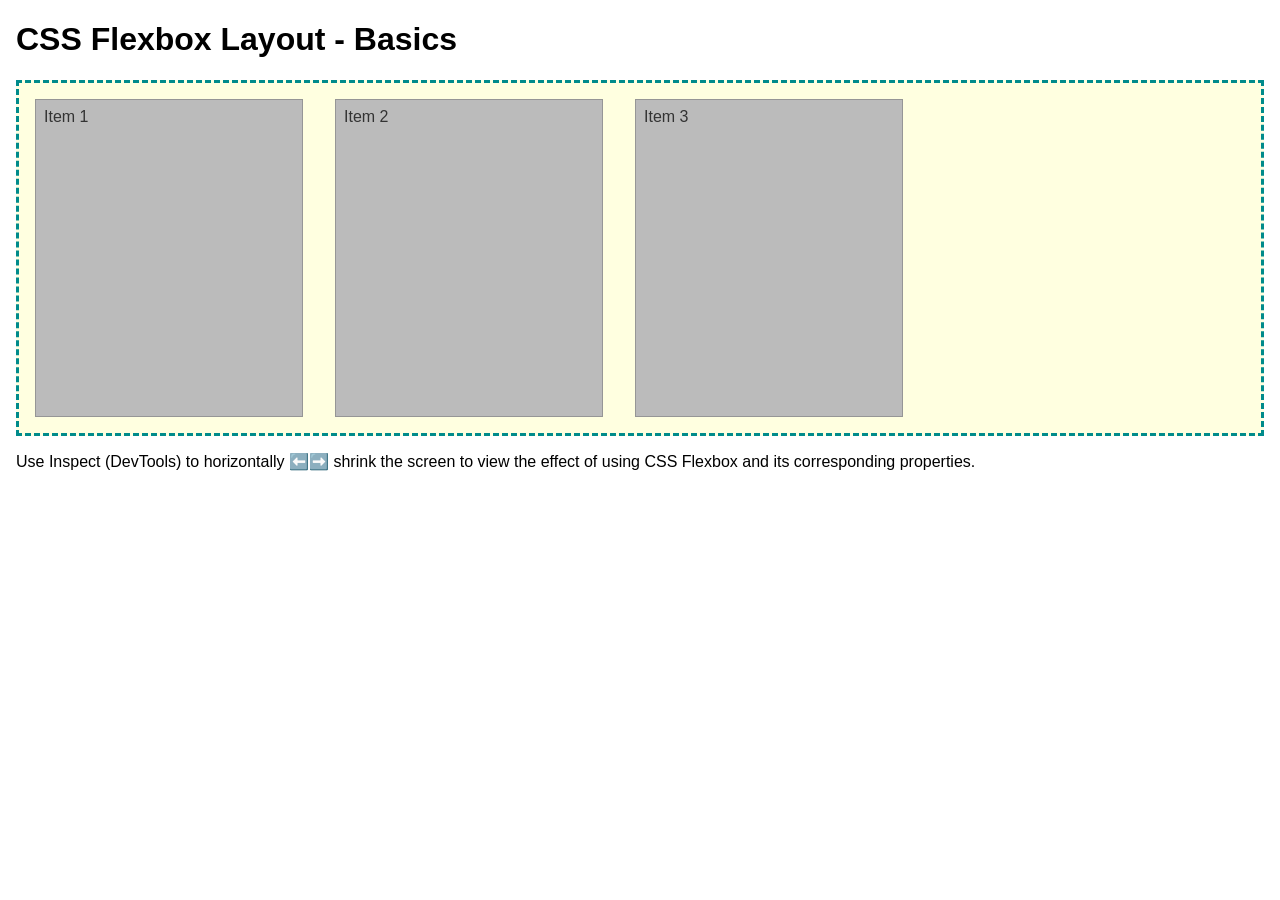
<file: week04/index.html>
<!DOCTYPE html>
<html lang="en">
<head>
    <meta charset="UTF-8">
    <meta name="viewport" content="width=device-width, initial-scale=1.0">
    <title>CSS Flexbox Layout - Basics</title>
    <link rel="stylesheet" href="styles/flexbox.css">
</head>
<body>
    <main>
        <h1>CSS Flexbox Layout - Basics</h1>
        <div class="flex-container">
            <div class="flex-item item1">Item 1</div>
            <div class="flex-item item2">Item 2</div>
            <div class="flex-item item3">Item 3</div>
        </div>
        <p>Use Inspect (DevTools) to horizontally ⬅️➡️ shrink the screen to view the effect of using CSS Flexbox and its corresponding properties.</p>
    </main>
</body>
</html>
</file>
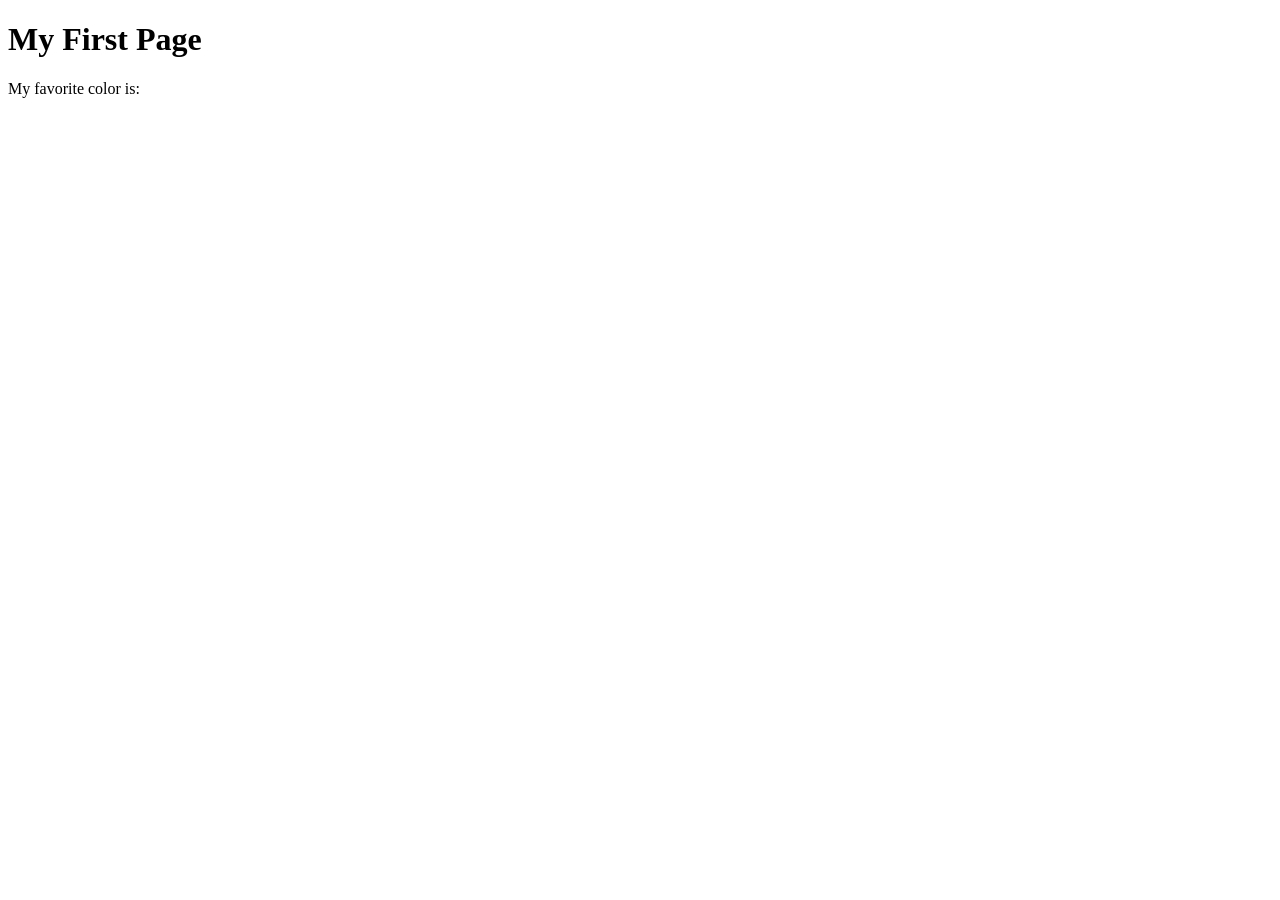
<file: week01/first-page.html>
<!DOCTYPE html>
<html lang="en">
<head>
    <meta charset="UTF-8">
    <meta name="viewport" content="width=device-width, initial-scale=1.0">
    <title>My First Page</title>
</head>
<body>
    <h1>My First Page</h1>
    <p>My favorite color is: </p>
</body>
</html>
</file>
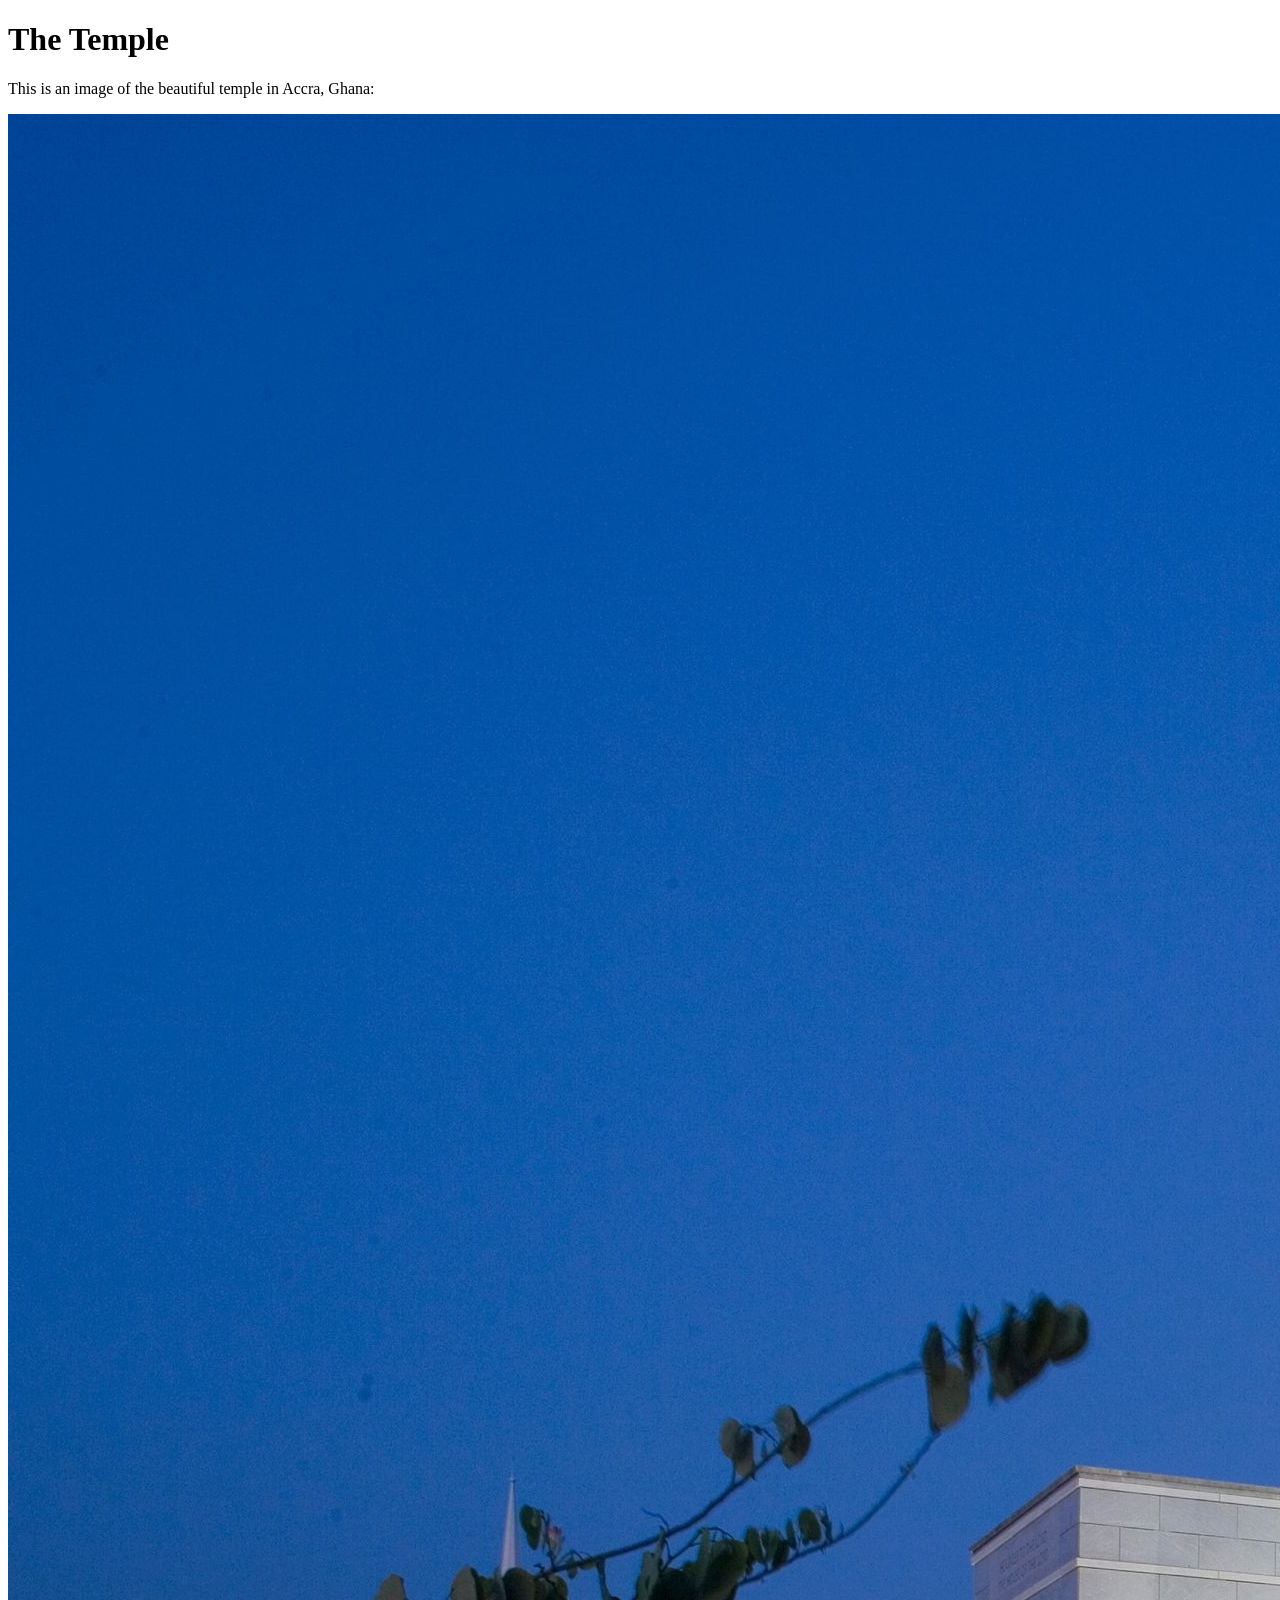
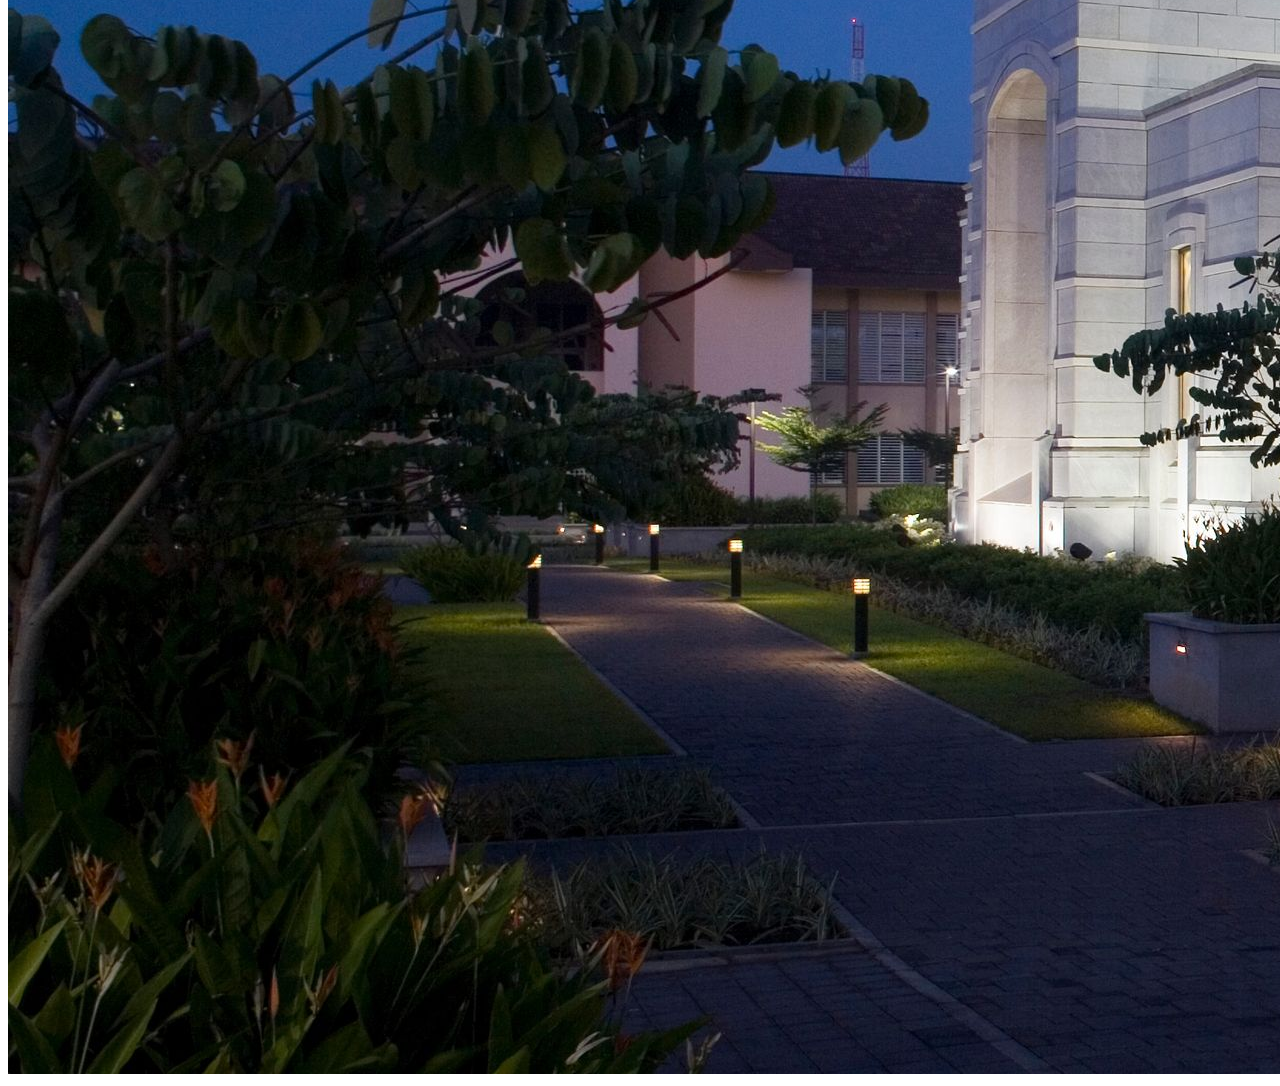
<file: week01/images.html>
<!DOCTYPE html>
<html lang="en">
<head>
    <meta charset="UTF-8">
    <meta name="viewport" content="width=device-width, initial-scale=1.0">
    <title>Temple Image</title>
</head>
<body>
    <h1>The Temple</h1>
    <p>This is an image of the beautiful temple in Accra, Ghana:</p>
    <img src="images/temple-large.jpeg" alt="The Accra Ghana Temple">
    
</body>
</html>
</file>
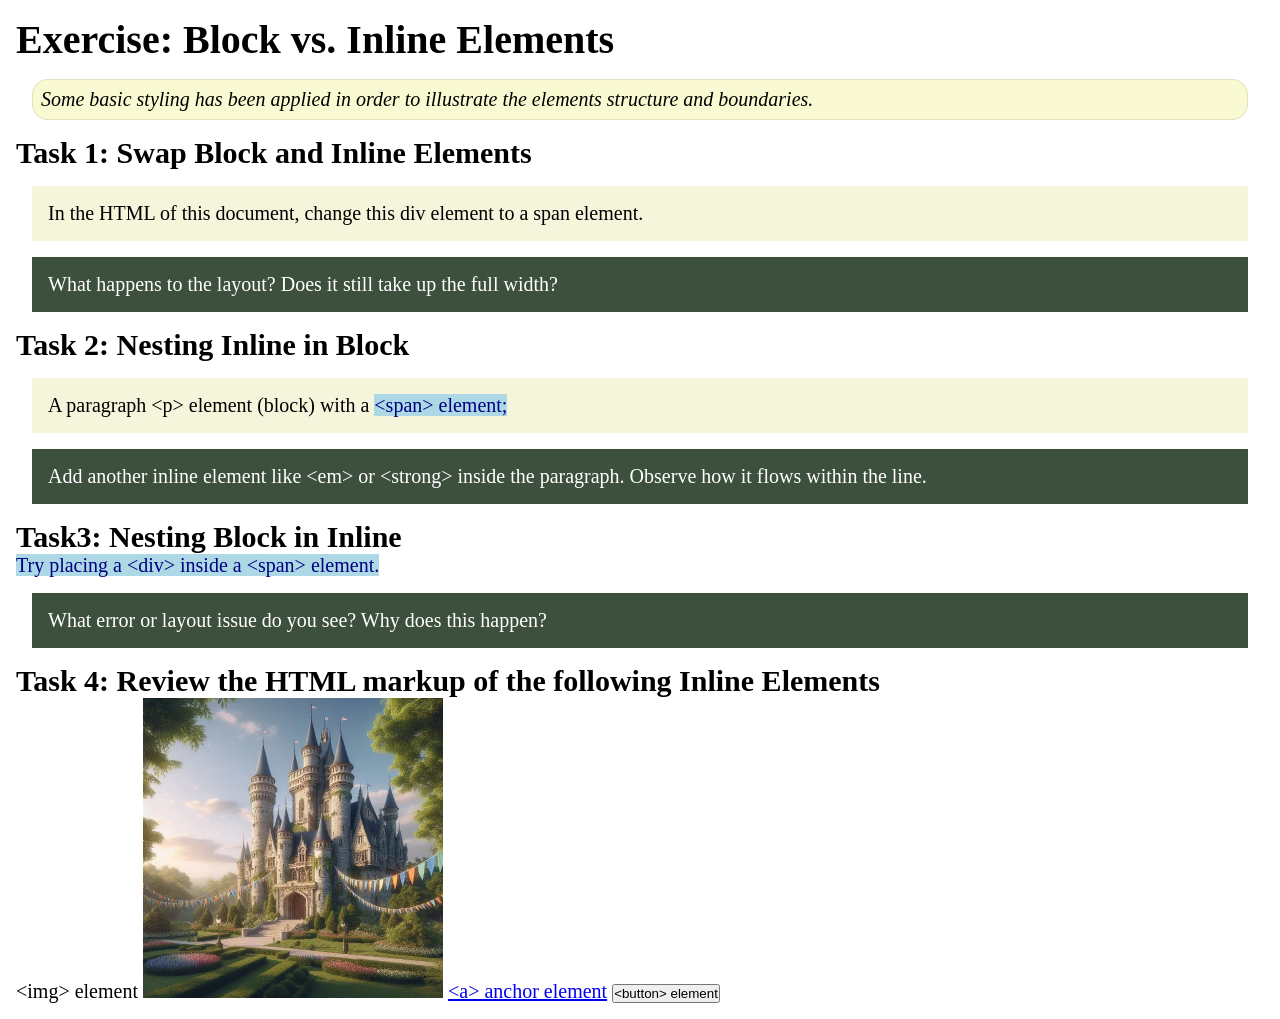
<file: week02/block-vs-inline.html>
<!DOCTYPE html>
<html lang="en">

<head>
    <meta charset="UTF-8">
    <meta name="viewport" content="width=device-width, initial-scale=1.0">
    <title>Exercise: Block vs. Inline Elements</title>
    <link rel="stylesheet" href="styles/block-vs-inline.css">
</head>

<body>
    <main>
        <h1>Exercise: Block vs. Inline Elements</h1>
        <p class="note">Some basic styling has been applied in order to illustrate the elements structure and
            boundaries.</p>

        <h2>Task 1: Swap Block and Inline Elements</h2>
        <div>In the HTML of this document, change this div element to a span element.</div>

        <p class="question">What happens to the layout? Does it still take up the full width?</p>

        <h2>Task 2: Nesting Inline in Block</h2>
        <p>A paragraph &lt;p&gt; element (block) with a <span>&lt;span&gt; element;</span></p>
        <p class="question">Add another inline element like &lt;em&gt; or &lt;strong&gt; inside the paragraph. Observe
            how it flows within the line.</p>

        <h2>Task3: Nesting Block in Inline</h2>
        <span>Try placing a &lt;div&gt; inside a &lt;span&gt; element.</span>
            <p class="question">What error or layout issue do you see? Why does this happen?</p>


            <h2>Task 4: Review the HTML markup of the following Inline Elements</h2>
        &lt;img&gt; element
        <img src="images/castle.webp" alt="placeholder image (images are inline)" width="300" height="300">
        <a href="https://churchofjesuschrist.org">&lt;a&gt; anchor element</a>
        <button type="button">&lt;button&gt; element</button>
    </main>
</body>

</html>
</file>
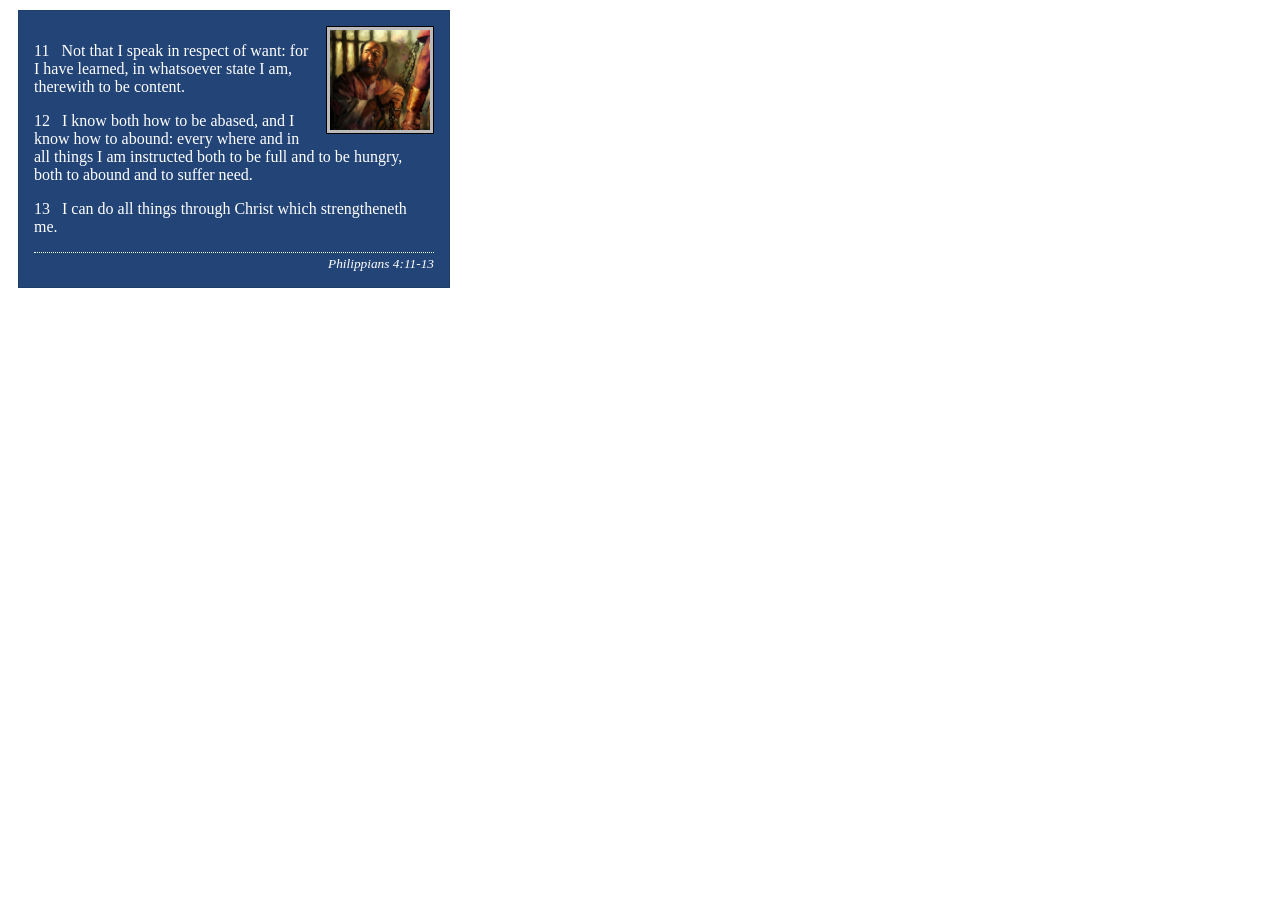
<file: week02/box-model-solution.html>
<!DOCTYPE html>
<html lang="en">
<head>
    <meta charset="UTF-8">
    <meta name="viewport" content="width=device-width, initial-scale=1.0">
    <title>Box Model Activity</title>
    <link rel="stylesheet" href="styles/box-model-solution.css">
</head>
<body>
    <main>
        <div class="callout">
            <img src="images/apostle-paul-imprisoned.webp" alt="Paul the Apostle - Imprisoned in Rome" width="200" height="200">
            <blockquote>
                <p>11 &nbsp; Not that I speak in respect of want: for I have learned, in whatsoever state I am, therewith to be content.</p>
                <p>12 &nbsp; I know both how to be abased, and I know how to abound: every where and in all things I am instructed both to be full and to be hungry, both to abound and to suffer need.</p>
                <p>13 &nbsp; I can do all things through Christ which strengtheneth me.</p>
            </blockquote>
            <cite>Philippians 4:11-13</cite>
        </div>
    </main>
</body>
</html>
</file>
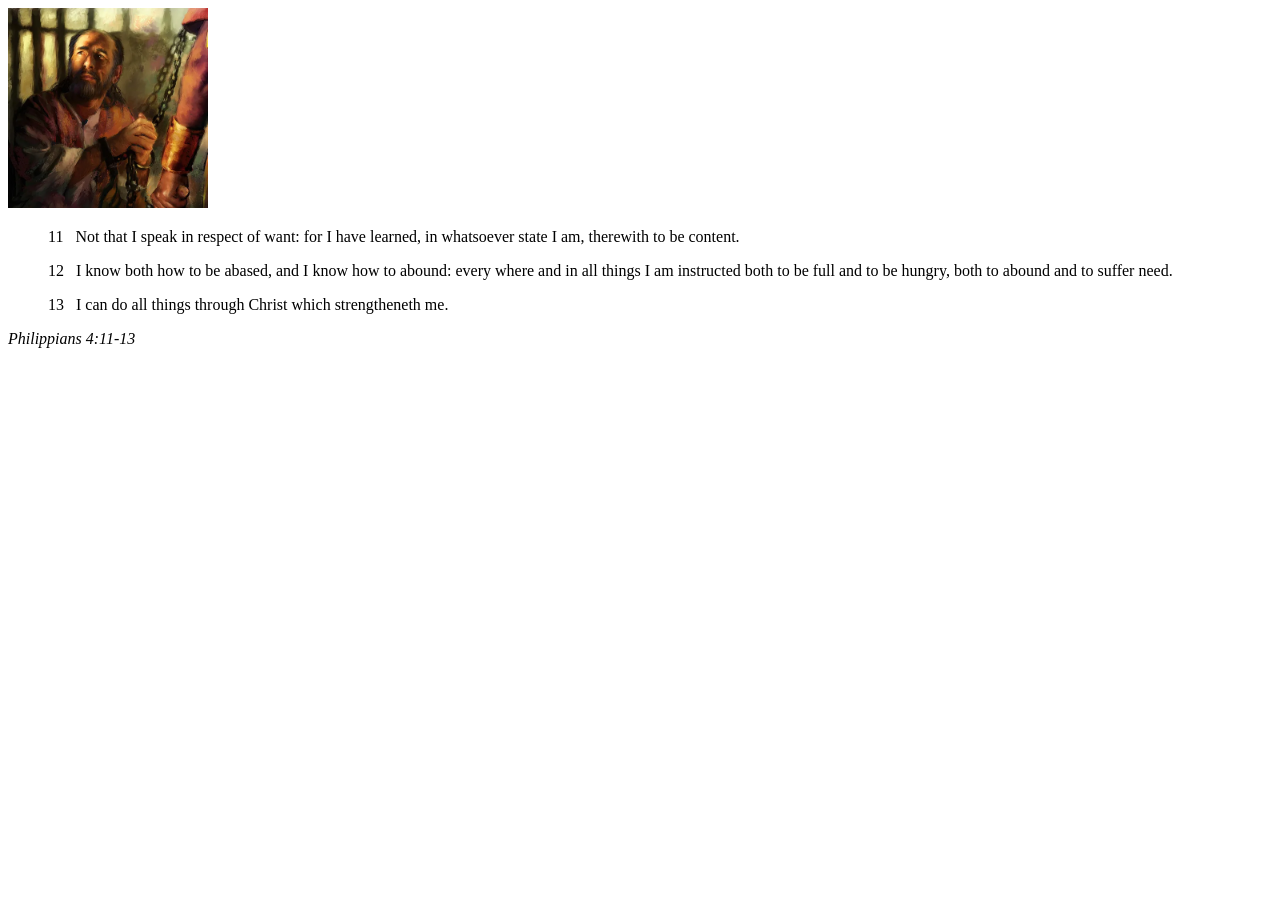
<file: week02/box-model.html>
<!DOCTYPE html>
<html lang="en">
<head>
    <meta charset="UTF-8">
    <meta name="viewport" content="width=device-width, initial-scale=1.0">
    <title>Box Model Activity</title>
</head>
<body>
    <main>
        <div class="callout">
            <img src="images/apostle-paul-imprisoned.webp" alt="Paul the Apostle - Imprisoned in Rome" width="200" height="200">
            <blockquote>
                <p>11 &nbsp; Not that I speak in respect of want: for I have learned, in whatsoever state I am, therewith to be content.</p>
                <p>12 &nbsp; I know both how to be abased, and I know how to abound: every where and in all things I am instructed both to be full and to be hungry, both to abound and to suffer need.</p>
                <p>13 &nbsp; I can do all things through Christ which strengtheneth me.</p>
            </blockquote>
            <cite>Philippians 4:11-13</cite>
        </div>
    </main>
</body>
</html>
</file>
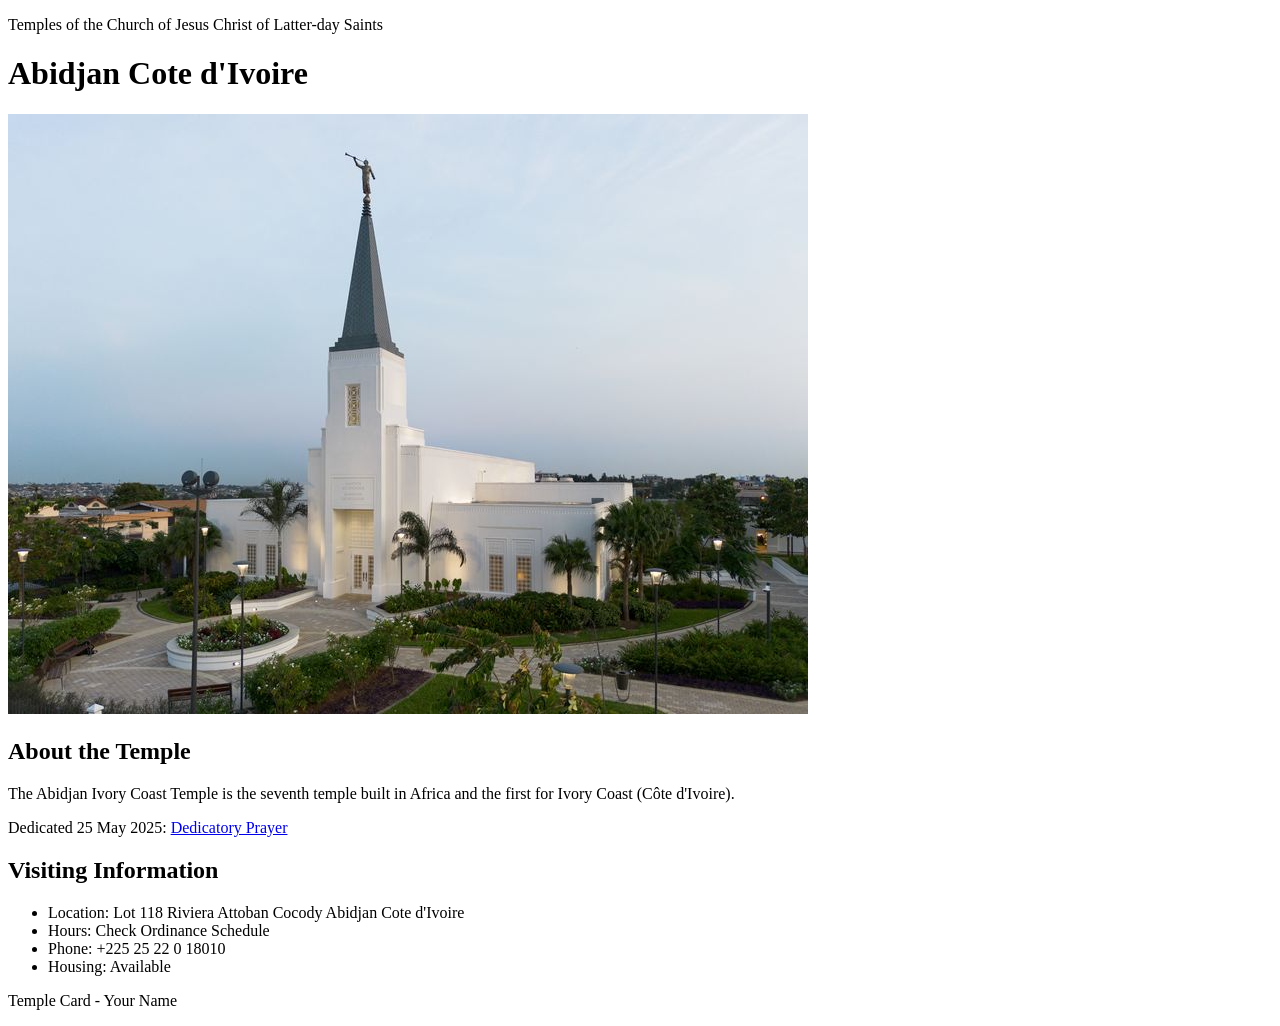
<file: week02/temple.html>
<!DOCTYPE html>
<html lang="en">

<head>
    <meta charset="UTF-8">
    <meta name="viewport" content="width=device-width, initial-scale=1.0">
    <title>Temple Card - Abidjan Cote d'Ivoire</title>
</head>

<body>
    <header>
        <p>Temples of the Church of Jesus Christ of Latter-day Saints</p>
    </header>
    <main>
        <h1>Abidjan Cote d'Ivoire</h1>
        <picture>
            <img src="images/abidjan-ivory-coast.jpeg" alt="Abidjan Cote d'Ivoire Temple">
        </picture>
        <section>
            <h2>About the Temple</h2>
            <p>The Abidjan Ivory Coast Temple is the seventh temple built in Africa and the first for Ivory Coast (Côte
                d'Ivoire).</p>
            <p>Dedicated 25 May 2025: <a
                    href="https://www.churchofjesuschrist.org/temples/dedicatory-prayer/abidjan-ivory-coast-temple/2025-05-25?lang=eng"
                    target="_blank" rel="noopener noreferrer">Dedicatory Prayer</a></p>
        </section>
        <section>
            <h2>Visiting Information</h2>
            <ul>
                <li>Location: Lot 118 Riviera Attoban Cocody Abidjan Cote d'Ivoire</li>
                <li>Hours: Check Ordinance Schedule</li>
                <li>Phone: +225 25 22 0 18010</li>
                <li>Housing: Available</li>
            </ul>
        </section>
    </main>
    <footer>
        <p>Temple Card - Your Name</p>
    </footer>
</body>

</html>
</file>
<file: week04/styles/flexbox.css>
body {
    font-family: Helvetica, Arial, sans-serif;
    margin: 1rem;
}

.flex-container {
    border: 3px dashed darkcyan;
    background-color: lightyellow;
    display: flex;
    flex-wrap: wrap;
}

.flex-item {
    width: 250px;
    margin: 1rem;
    border: 1px solid rgb(0 0 0 / 20%);
    padding: 0.5rem;
    background-color: #bbb;
    color: #333;
}

.item1 {
    min-height: 100px;
}

.item2 {
    min-height: 200px;
}

.item3 {
    min-height: 300px;
}
</file>
<file: week02/styles/block-vs-inline.css>
* {
    margin: 0;
    padding: 0;
}

body {
    font-size: 20px;
    margin: 1rem;
}

p,
div {
    background-color: beige;
    margin: 1rem;
    padding: 1rem;
}

span {
    color: navy;
    background-color: lightblue;
}

code {
    margin: 0;
    padding: 0;
    color: green;
    font-size: 1.2rem;
}

.note {
    font-style: italic;
    background-color: lightgoldenrodyellow;
    border-radius: 1rem;
    border: 1px solid rgb(0 0 0 / 10%);
    margin: 1rem;
    padding: .5rem;
}

.question {
    background-color: #3d503d;
    color: #fff;
}
</file>
<file: week02/styles/box-model-solution.css>
.callout {
    max-width: 400px;
    margin: 10px;
    border: 1px solid rgba(0, 0, 0, .1);
    padding: 15px;
    background-color: #247;
    color: #fff;
}

.callout img {
    float: right;
    margin: 0 0 10px 15px;
    border: 1px solid #000;
    padding: 3px;
    background-color: #bbb;
    width: 100px;
    height: auto;

}

blockquote {
    margin: 0;
}

cite {
    display: block;
    border-top: 1px dotted #fff;
    padding-top: 3px;
    text-align: right;
    font-size: smaller;
}
</file>
